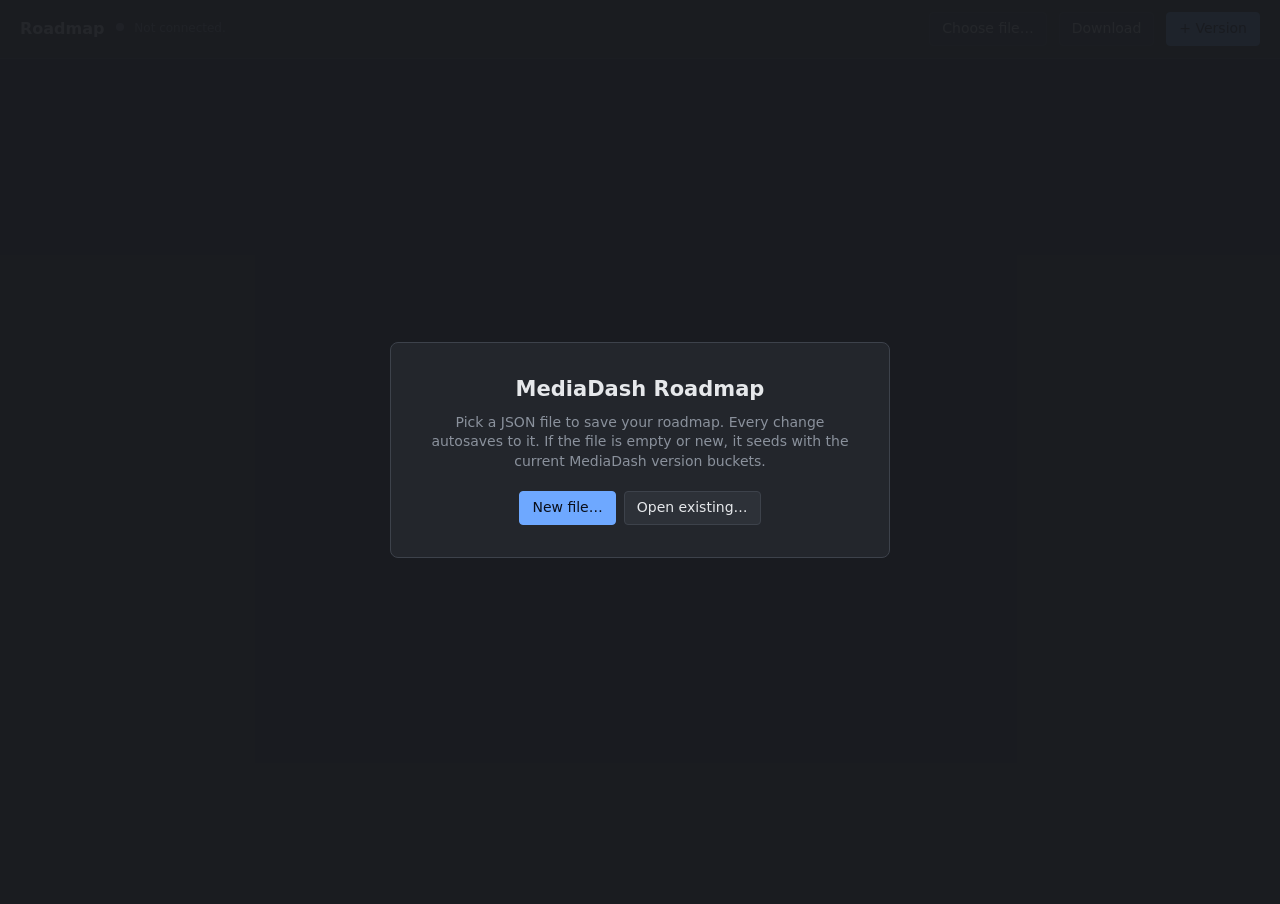
<file: tools/roadmap/index.html>
<!DOCTYPE html>
<html lang="en">
<head>
<meta charset="utf-8">
<title>MediaDash Roadmap</title>
<meta name="viewport" content="width=device-width,initial-scale=1">
<style>
  :root {
    --bg: #1a1c20;
    --panel: #23262c;
    --card: #2d3138;
    --card-hover: #353a42;
    --border: #3d424b;
    --text: #e6e8eb;
    --muted: #8a919c;
    --accent: #6ea8ff;
    --bug: #e06868;
    --feat: #6ea8ff;
    --drop: #2f7a44;
    --danger: #c94a4a;
  }
  * { box-sizing: border-box; }
  html, body {
    margin: 0; padding: 0; height: 100%;
    background: var(--bg); color: var(--text);
    font: 14px/1.4 -apple-system, BlinkMacSystemFont, "Segoe UI", system-ui, sans-serif;
    overflow: hidden;
  }
  header {
    display: flex; align-items: center; gap: 12px;
    padding: 12px 20px;
    background: var(--panel);
    border-bottom: 1px solid var(--border);
    flex-shrink: 0;
  }
  header h1 { margin: 0; font-size: 16px; font-weight: 600; flex-shrink: 0; }
  .status {
    flex: 1; color: var(--muted); font-size: 12px;
    white-space: nowrap; overflow: hidden; text-overflow: ellipsis;
  }
  .status .path { color: var(--text); font-family: ui-monospace, Consolas, monospace; }
  .status .indicator { display: inline-block; width: 8px; height: 8px; border-radius: 50%; background: var(--muted); margin-right: 6px; vertical-align: 1px; }
  .status.saved .indicator { background: #4a9955; }
  .status.saving .indicator { background: #d8a44a; animation: pulse 0.8s ease-in-out infinite; }
  .status.error .indicator { background: var(--danger); }
  @keyframes pulse { 50% { opacity: 0.4; } }
  button {
    background: var(--card); color: var(--text);
    border: 1px solid var(--border); border-radius: 4px;
    padding: 6px 12px; font: inherit; cursor: pointer;
  }
  button:hover { background: var(--card-hover); }
  button.primary { background: var(--accent); color: #0a0f1a; border-color: var(--accent); font-weight: 500; }
  button.primary:hover { filter: brightness(1.1); }
  button.danger { color: var(--danger); }
  button.danger:hover { background: var(--danger); color: #fff; }
  .banner {
    padding: 10px 20px; background: #3a2a2a; color: #ffb0b0; border-bottom: 1px solid var(--border);
    font-size: 13px;
  }
  .banner.hidden { display: none; }
  #board {
    display: flex; gap: 12px; padding: 16px; overflow-x: auto; overflow-y: hidden;
    height: calc(100% - 55px); align-items: stretch;
  }
  .column {
    background: var(--panel); border: 1px solid var(--border); border-radius: 6px;
    min-width: 280px; max-width: 320px; flex: 0 0 auto;
    display: flex; flex-direction: column; max-height: 100%;
  }
  .column.drop-target { border-color: var(--drop); background: #253028; }
  .col-header {
    padding: 10px 12px; display: flex; align-items: center; gap: 8px;
    border-bottom: 1px solid var(--border);
  }
  .col-name {
    flex: 1; font-weight: 600; font-size: 14px; cursor: pointer;
    padding: 2px 4px; border-radius: 3px;
  }
  .col-name:hover { background: var(--card); }
  .col-name.editing { background: var(--card); }
  .col-name input {
    background: transparent; color: inherit; border: none; font: inherit; font-weight: 600;
    width: 100%; outline: none;
  }
  .col-count { color: var(--muted); font-size: 12px; }
  .col-menu {
    background: transparent; border: none; color: var(--muted); padding: 2px 6px;
    cursor: pointer; border-radius: 3px; font-size: 16px; line-height: 1;
  }
  .col-menu:hover { background: var(--card); color: var(--text); }
  .col-items {
    padding: 8px; overflow-y: auto; flex: 1;
    display: flex; flex-direction: column; gap: 6px;
  }
  .col-add {
    padding: 8px; border-top: 1px solid var(--border);
  }
  .col-add button {
    width: 100%; text-align: left; color: var(--muted); border-style: dashed;
  }
  .col-add button:hover { color: var(--text); }
  .item {
    background: var(--card); border: 1px solid var(--border); border-radius: 5px;
    padding: 8px 10px 8px 32px; cursor: grab; position: relative;
    transition: background 0.1s;
  }
  .item:hover { background: var(--card-hover); }
  .item.dragging { opacity: 0.4; }
  .item.completed { opacity: 0.55; }
  .item.completed .title { text-decoration: line-through; color: var(--muted); }
  .item .tick {
    position: absolute; top: 8px; left: 8px;
    width: 16px; height: 16px; border-radius: 3px;
    border: 1.5px solid var(--muted); background: transparent;
    cursor: pointer; padding: 0; line-height: 1;
    display: flex; align-items: center; justify-content: center;
    color: transparent; font-size: 12px; font-weight: 700;
    transition: border-color 0.1s, background 0.1s;
  }
  .item .tick:hover { border-color: var(--accent); }
  .item.completed .tick {
    background: #4a9955; border-color: #4a9955; color: #fff;
  }
  .item .title {
    font-weight: 500; word-wrap: break-word; padding-right: 20px;
  }
  .item .chip {
    display: inline-block; font-size: 10px; padding: 1px 6px; border-radius: 10px;
    margin-right: 6px; text-transform: uppercase; letter-spacing: 0.5px; vertical-align: 1px;
  }
  .chip.bug { background: rgba(224,104,104,0.2); color: var(--bug); border: 1px solid rgba(224,104,104,0.4); }
  .chip.feature { background: rgba(110,168,255,0.2); color: var(--feat); border: 1px solid rgba(110,168,255,0.4); }
  .item .del {
    position: absolute; top: 4px; right: 6px; background: none; border: none;
    color: var(--muted); font-size: 14px; padding: 0 4px; cursor: pointer;
    opacity: 0; transition: opacity 0.1s; line-height: 1;
  }
  .item:hover .del { opacity: 1; }
  .item .del:hover { color: var(--danger); }
  .item.expanded { cursor: default; background: var(--card-hover); }
  .item.expanded .del { opacity: 1; }
  .item .edit-title, .item .edit-notes {
    width: 100%; background: var(--bg); color: var(--text);
    border: 1px solid var(--border); border-radius: 3px;
    padding: 4px 6px; font: inherit; margin-top: 6px; outline: none;
  }
  .item .edit-notes { resize: vertical; min-height: 60px; font-family: inherit; }
  .item .edit-row { display: flex; gap: 6px; margin-top: 8px; align-items: center; }
  .item .edit-row label { color: var(--muted); font-size: 12px; }
  .item .edit-row select {
    background: var(--bg); color: var(--text); border: 1px solid var(--border);
    border-radius: 3px; padding: 3px 6px; font: inherit;
  }
  .item .edit-actions { display: flex; gap: 6px; margin-top: 8px; justify-content: flex-end; }
  .item .edit-actions button { padding: 3px 10px; font-size: 12px; }
  .empty-hint {
    color: var(--muted); text-align: center; padding: 20px 12px; font-size: 12px;
  }
  .welcome {
    position: absolute; inset: 0; display: flex; align-items: center; justify-content: center;
    background: rgba(26,28,32,0.95); z-index: 10;
  }
  .welcome.hidden { display: none; }
  .welcome .card {
    background: var(--panel); border: 1px solid var(--border); border-radius: 8px;
    padding: 32px; max-width: 500px; text-align: center;
  }
  .welcome h2 { margin: 0 0 8px; }
  .welcome p { color: var(--muted); margin: 8px 0 20px; }
  .welcome .actions { display: flex; gap: 8px; justify-content: center; }
</style>
</head>
<body>

<header>
  <h1>Roadmap</h1>
  <div class="status" id="status">
    <span class="indicator"></span>
    <span id="statusText">Not connected. </span>
    <span class="path" id="filepath"></span>
  </div>
  <button id="pickFile">Choose file…</button>
  <button id="downloadJson" title="Download current state as JSON">Download</button>
  <button class="primary" id="addVersion">+ Version</button>
</header>

<div class="banner hidden" id="unsupportedBanner">
  Your browser doesn't support the File System Access API. Use Chrome or Edge for autosave; you can still use this page with the Download button as a manual export.
</div>

<div id="board"></div>

<div class="welcome" id="welcome">
  <div class="card">
    <h2>MediaDash Roadmap</h2>
    <p>Pick a JSON file to save your roadmap. Every change autosaves to it. If the file is empty or new, it seeds with the current MediaDash version buckets.</p>
    <div class="actions">
      <button class="primary" id="welcomePickNew">New file…</button>
      <button id="welcomeOpen">Open existing…</button>
    </div>
  </div>
</div>

<script>
'use strict';

// ---------- State ----------

/** @type {{versions: {id:string,name:string,order:number}[], items: {id:string,title:string,notes:string,kind:string,versionId:string,createdAt:string,updatedAt:string}[]}} */
let state = { versions: [], items: [] };
let fileHandle = null;
let saveTimer = null;
const SAVE_DEBOUNCE_MS = 500;
const supportsFS = 'showSaveFilePicker' in window && 'showOpenFilePicker' in window;

// ---------- Seed ----------

function seedState() {
  const now = new Date().toISOString();
  return {
    versions: [
      { id: 'v-1-0-8-0', name: '1.0.8.0 - bug group: stabilisation and release checks', order: 0 },
      { id: 'v-1-1-0-0', name: '1.1.0.0 - major feature: control and safe repair', order: 1 },
      { id: 'v-1-2-0-0', name: '1.2.0.0 - major feature: reliable automation', order: 2 },
      { id: 'v-1-3-0-0', name: '1.3.0.0 - major feature: audio and subtitles', order: 3 },
      { id: 'v-1-4-0-0', name: '1.4.0.0 - major feature: media organiser', order: 4 },
      { id: 'v-1-5-0-0', name: '1.5.0.0 - major feature: library dashboard', order: 5 },
      { id: 'v-1-6-0-0', name: '1.6.0.0 - major feature: Leaving soon review', order: 6 },
      { id: 'backlog', name: 'Backlog - research and uncommitted scope', order: 7 }
    ],
    items: [],
    _seededAt: now
  };
}

// ---------- Persistence ----------

async function loadFromHandle(handle) {
  const file = await handle.getFile();
  const text = await file.text();
  fileHandle = handle; // set before saveNow() so the empty-file seed actually writes
  if (!text.trim()) {
    state = seedState();
    await saveNow();
  } else {
    try {
      const parsed = JSON.parse(text);
      state = normalizeState(parsed);
    } catch (e) {
      alert('Could not parse the JSON file: ' + e.message + '\n\nStarting fresh; original file will be overwritten on next change.');
      state = seedState();
    }
  }
  updateStatus('saved', handle.name);
  hideWelcome();
  render();
}

function normalizeState(raw) {
  const s = { versions: [], items: [] };
  if (Array.isArray(raw.versions) && raw.versions.length > 0) {
    s.versions = raw.versions
      .filter(v => v && typeof v.id === 'string' && typeof v.name === 'string')
      .map((v, i) => ({ id: v.id, name: v.name, order: typeof v.order === 'number' ? v.order : i }));
  } else {
    s.versions = seedState().versions;
  }
  if (Array.isArray(raw.items)) {
    const validVersionIds = new Set(s.versions.map(v => v.id));
    s.items = raw.items
      .filter(it => it && typeof it.id === 'string' && typeof it.title === 'string')
      .map(it => ({
        id: it.id,
        title: it.title,
        notes: typeof it.notes === 'string' ? it.notes : '',
        kind: it.kind === 'bug' ? 'bug' : 'feature',
        versionId: validVersionIds.has(it.versionId) ? it.versionId : s.versions[0].id,
        createdAt: it.createdAt || new Date().toISOString(),
        updatedAt: it.updatedAt || new Date().toISOString(),
        // completedAt is null for open items, ISO timestamp when ticked done. Preserved
        // verbatim so existing files without the field load as open.
        completedAt: typeof it.completedAt === 'string' ? it.completedAt : null
      }));
  }
  return s;
}

function scheduleSave() {
  if (saveTimer) clearTimeout(saveTimer);
  updateStatus('saving');
  saveTimer = setTimeout(() => { saveTimer = null; saveNow(); }, SAVE_DEBOUNCE_MS);
}

async function saveNow() {
  if (!fileHandle) return;
  try {
    const writable = await fileHandle.createWritable();
    await writable.write(JSON.stringify(state, null, 2));
    await writable.close();
    updateStatus('saved', fileHandle.name);
  } catch (e) {
    console.error('Save failed', e);
    updateStatus('error', 'Save failed: ' + e.message);
  }
}

// ---------- Status UI ----------

function updateStatus(kind, detail) {
  const el = document.getElementById('status');
  const txt = document.getElementById('statusText');
  const path = document.getElementById('filepath');
  el.className = 'status ' + kind;
  if (kind === 'saved') { txt.textContent = 'Saved to '; path.textContent = detail || ''; }
  else if (kind === 'saving') { txt.textContent = 'Saving…'; path.textContent = fileHandle ? fileHandle.name : ''; }
  else if (kind === 'error') { txt.textContent = detail; path.textContent = ''; }
  else { txt.textContent = 'Not connected. '; path.textContent = ''; }
}

function hideWelcome() { document.getElementById('welcome').classList.add('hidden'); }
function showWelcome() { document.getElementById('welcome').classList.remove('hidden'); }

// ---------- Rendering ----------

function render() {
  const board = document.getElementById('board');
  board.innerHTML = '';
  const sortedVersions = [...state.versions].sort((a, b) => a.order - b.order);
  for (const v of sortedVersions) {
    board.appendChild(renderColumn(v));
  }
}

function renderColumn(version) {
  const col = document.createElement('div');
  col.className = 'column';
  col.dataset.versionId = version.id;

  // Sort: open items first (createdAt order), completed items at bottom (by completedAt desc
  // so most-recently-ticked sits at the top of the completed group — matches "what did I just do").
  const items = state.items
    .filter(i => i.versionId === version.id)
    .sort((a, b) => {
      const aDone = a.completedAt ? 1 : 0;
      const bDone = b.completedAt ? 1 : 0;
      if (aDone !== bDone) return aDone - bDone;
      if (aDone) return (b.completedAt || '').localeCompare(a.completedAt || '');
      return 0;
    });
  const openCount = items.filter(i => !i.completedAt).length;
  const doneCount = items.length - openCount;

  // Header
  const header = document.createElement('div');
  header.className = 'col-header';
  const name = document.createElement('div');
  name.className = 'col-name';
  name.textContent = version.name;
  name.title = 'Click to rename';
  name.onclick = () => startRenameColumn(version.id, name);
  const count = document.createElement('span');
  count.className = 'col-count';
  // Show "3 / 7" when at least one is done — communicates progress without adding a whole progress bar.
  count.textContent = doneCount > 0 ? (openCount + ' / ' + items.length) : items.length;
  count.title = doneCount > 0 ? (openCount + ' open, ' + doneCount + ' done') : (items.length + ' item(s)');
  const menu = document.createElement('button');
  menu.className = 'col-menu';
  menu.textContent = '⋯';
  menu.title = 'Delete column';
  menu.onclick = (e) => { e.stopPropagation(); confirmDeleteColumn(version.id); };
  header.appendChild(name);
  header.appendChild(count);
  header.appendChild(menu);
  col.appendChild(header);

  // Items
  const list = document.createElement('div');
  list.className = 'col-items';
  if (items.length === 0) {
    const hint = document.createElement('div');
    hint.className = 'empty-hint';
    hint.textContent = 'No items yet';
    list.appendChild(hint);
  } else {
    for (const it of items) list.appendChild(renderItem(it));
  }
  col.appendChild(list);

  // Add button
  const addWrap = document.createElement('div');
  addWrap.className = 'col-add';
  const addBtn = document.createElement('button');
  addBtn.textContent = '+ Add item';
  addBtn.onclick = () => addItem(version.id);
  addWrap.appendChild(addBtn);
  col.appendChild(addWrap);

  // Drop target
  col.ondragover = (e) => { e.preventDefault(); col.classList.add('drop-target'); };
  col.ondragleave = (e) => {
    // Only clear when the pointer leaves the column entirely — dragleave fires on children too.
    if (e.currentTarget.contains(e.relatedTarget)) return;
    col.classList.remove('drop-target');
  };
  col.ondrop = (e) => {
    e.preventDefault();
    col.classList.remove('drop-target');
    const itemId = e.dataTransfer.getData('text/plain');
    moveItem(itemId, version.id);
  };

  return col;
}

function renderItem(item) {
  const el = document.createElement('div');
  el.className = 'item' + (item.completedAt ? ' completed' : '');
  el.dataset.itemId = item.id;
  el.draggable = true;
  el.ondragstart = (e) => {
    e.dataTransfer.setData('text/plain', item.id);
    e.dataTransfer.effectAllowed = 'move';
    el.classList.add('dragging');
  };
  el.ondragend = () => el.classList.remove('dragging');
  el.onclick = (e) => {
    if (e.target.closest('button, input, textarea, select')) return;
    toggleExpanded(el, item);
  };

  const tick = document.createElement('button');
  tick.className = 'tick';
  tick.textContent = '✓'; // check mark — hidden by CSS unless .completed
  tick.title = item.completedAt
    ? 'Completed ' + new Date(item.completedAt).toLocaleDateString() + ' — click to reopen'
    : 'Mark as complete';
  tick.onclick = (e) => { e.stopPropagation(); toggleComplete(item.id); };
  el.appendChild(tick);

  const title = document.createElement('div');
  title.className = 'title';
  const chip = document.createElement('span');
  chip.className = 'chip ' + item.kind;
  chip.textContent = item.kind;
  title.appendChild(chip);
  title.appendChild(document.createTextNode(item.title));
  el.appendChild(title);

  const del = document.createElement('button');
  del.className = 'del';
  del.textContent = '×';
  del.title = 'Delete item';
  del.onclick = (e) => { e.stopPropagation(); deleteItem(item.id); };
  el.appendChild(del);

  return el;
}

function toggleComplete(id) {
  const it = state.items.find(x => x.id === id);
  if (!it) return;
  it.completedAt = it.completedAt ? null : new Date().toISOString();
  it.updatedAt = new Date().toISOString();
  scheduleSave();
  render();
}

function toggleExpanded(el, item) {
  if (el.classList.contains('expanded')) {
    collapseItem(el, item);
    return;
  }
  el.classList.add('expanded');
  el.draggable = false;
  // Clear the collapsed content and rebuild in edit mode.
  el.innerHTML = '';

  const del = document.createElement('button');
  del.className = 'del';
  del.textContent = '×';
  del.onclick = (e) => { e.stopPropagation(); deleteItem(item.id); };
  el.appendChild(del);

  const titleInput = document.createElement('input');
  titleInput.className = 'edit-title';
  titleInput.type = 'text';
  titleInput.value = item.title;
  titleInput.placeholder = 'Title';
  el.appendChild(titleInput);

  const notes = document.createElement('textarea');
  notes.className = 'edit-notes';
  notes.value = item.notes;
  notes.placeholder = 'Notes (optional)';
  el.appendChild(notes);

  const row = document.createElement('div');
  row.className = 'edit-row';
  const kindLabel = document.createElement('label');
  kindLabel.textContent = 'Kind:';
  const kindSel = document.createElement('select');
  ['feature', 'bug'].forEach(k => {
    const o = document.createElement('option');
    o.value = k; o.textContent = k;
    if (item.kind === k) o.selected = true;
    kindSel.appendChild(o);
  });
  row.appendChild(kindLabel);
  row.appendChild(kindSel);
  el.appendChild(row);

  const actions = document.createElement('div');
  actions.className = 'edit-actions';
  const cancelBtn = document.createElement('button');
  cancelBtn.textContent = 'Cancel';
  cancelBtn.onclick = (e) => { e.stopPropagation(); render(); };
  const saveBtn = document.createElement('button');
  saveBtn.className = 'primary';
  saveBtn.textContent = 'Save';
  saveBtn.onclick = (e) => {
    e.stopPropagation();
    updateItem(item.id, {
      title: titleInput.value.trim() || item.title,
      notes: notes.value,
      kind: kindSel.value
    });
  };
  actions.appendChild(cancelBtn);
  actions.appendChild(saveBtn);
  el.appendChild(actions);

  titleInput.focus();
  titleInput.select();
}

function collapseItem(el, item) {
  el.classList.remove('expanded');
  el.draggable = true;
  render();
}

// ---------- Mutations ----------

function newId() {
  if (crypto && crypto.randomUUID) return crypto.randomUUID();
  return 'id-' + Date.now().toString(36) + '-' + Math.random().toString(36).slice(2, 8);
}

function addItem(versionId) {
  const title = prompt('New item title:');
  if (!title || !title.trim()) return;
  const now = new Date().toISOString();
  state.items.push({
    id: newId(),
    title: title.trim(),
    notes: '',
    kind: 'feature',
    versionId,
    createdAt: now,
    updatedAt: now
  });
  scheduleSave();
  render();
}

function updateItem(id, changes) {
  const it = state.items.find(x => x.id === id);
  if (!it) return;
  Object.assign(it, changes, { updatedAt: new Date().toISOString() });
  scheduleSave();
  render();
}

function moveItem(id, versionId) {
  const it = state.items.find(x => x.id === id);
  if (!it || it.versionId === versionId) return;
  it.versionId = versionId;
  it.updatedAt = new Date().toISOString();
  scheduleSave();
  render();
}

function deleteItem(id) {
  const it = state.items.find(x => x.id === id);
  if (!it) return;
  if (!confirm('Delete "' + it.title + '"?')) return;
  state.items = state.items.filter(x => x.id !== id);
  scheduleSave();
  render();
}

function addVersion() {
  const name = prompt('New version name (e.g. 1.1.0):');
  if (!name || !name.trim()) return;
  const trimmed = name.trim();
  const id = 'v-' + trimmed.replace(/[^\w]+/g, '-').toLowerCase();
  if (state.versions.some(v => v.id === id)) {
    alert('A version with that name already exists.');
    return;
  }
  const maxOrder = Math.max(...state.versions.map(v => v.order), -1);
  state.versions.push({ id, name: trimmed, order: maxOrder + 1 });
  scheduleSave();
  render();
}

function startRenameColumn(versionId, nameEl) {
  const v = state.versions.find(x => x.id === versionId);
  if (!v) return;
  nameEl.classList.add('editing');
  const input = document.createElement('input');
  input.value = v.name;
  nameEl.innerHTML = '';
  nameEl.appendChild(input);
  input.focus();
  input.select();
  const commit = () => {
    const newName = input.value.trim();
    if (newName && newName !== v.name) {
      v.name = newName;
      scheduleSave();
    }
    render();
  };
  input.onblur = commit;
  input.onkeydown = (e) => {
    if (e.key === 'Enter') { commit(); }
    else if (e.key === 'Escape') { render(); }
  };
}

function confirmDeleteColumn(versionId) {
  const v = state.versions.find(x => x.id === versionId);
  if (!v) return;
  if (v.id === 'backlog') {
    alert('Backlog cannot be deleted — it is the fallback for items whose version is removed.');
    return;
  }
  const affected = state.items.filter(i => i.versionId === versionId).length;
  const msg = affected > 0
    ? `Delete column "${v.name}"?\n\n${affected} item(s) will move to Backlog.`
    : `Delete column "${v.name}"?`;
  if (!confirm(msg)) return;
  // Ensure a Backlog exists to receive orphaned items.
  let backlog = state.versions.find(x => x.id === 'backlog');
  if (!backlog) {
    backlog = { id: 'backlog', name: 'Backlog', order: -1 };
    state.versions.push(backlog);
  }
  for (const it of state.items) {
    if (it.versionId === versionId) {
      it.versionId = 'backlog';
      it.updatedAt = new Date().toISOString();
    }
  }
  state.versions = state.versions.filter(x => x.id !== versionId);
  scheduleSave();
  render();
}

// ---------- File picker ----------

async function pickNewFile() {
  if (!supportsFS) { downloadCurrent(); return; }
  try {
    const handle = await window.showSaveFilePicker({
      suggestedName: 'roadmap.json',
      types: [{ description: 'JSON', accept: { 'application/json': ['.json'] } }]
    });
    state = seedState();
    fileHandle = handle;
    await saveNow();
    hideWelcome();
    render();
  } catch (e) {
    if (e.name !== 'AbortError') alert('Could not create file: ' + e.message);
  }
}

async function pickExistingFile() {
  if (!supportsFS) { alert('File System Access API not supported in this browser.'); return; }
  try {
    const [handle] = await window.showOpenFilePicker({
      types: [{ description: 'JSON', accept: { 'application/json': ['.json'] } }]
    });
    // Ask for read+write permission upfront so autosave doesn't prompt later.
    const perm = await handle.requestPermission({ mode: 'readwrite' });
    if (perm !== 'granted') { alert('Read/write permission is required for autosave.'); return; }
    await loadFromHandle(handle);
  } catch (e) {
    if (e.name !== 'AbortError') alert('Could not open file: ' + e.message);
  }
}

function downloadCurrent() {
  const blob = new Blob([JSON.stringify(state, null, 2)], { type: 'application/json' });
  const url = URL.createObjectURL(blob);
  const a = document.createElement('a');
  a.href = url;
  a.download = 'roadmap.json';
  a.click();
  URL.revokeObjectURL(url);
}

// ---------- Wire up ----------

document.getElementById('pickFile').onclick = pickExistingFile;
document.getElementById('downloadJson').onclick = downloadCurrent;
document.getElementById('addVersion').onclick = addVersion;
document.getElementById('welcomePickNew').onclick = pickNewFile;
document.getElementById('welcomeOpen').onclick = pickExistingFile;

if (!supportsFS) {
  document.getElementById('unsupportedBanner').classList.remove('hidden');
  document.getElementById('pickFile').disabled = true;
  document.getElementById('welcomeOpen').disabled = true;
  document.getElementById('welcomePickNew').textContent = 'Start (download only)';
  document.getElementById('welcomePickNew').onclick = () => {
    state = seedState();
    hideWelcome();
    render();
  };
}

// Warn on unload if there are unsaved changes queued.
window.addEventListener('beforeunload', (e) => {
  if (saveTimer) {
    e.preventDefault();
    e.returnValue = '';
  }
});
</script>

</body>
</html>
</file>
